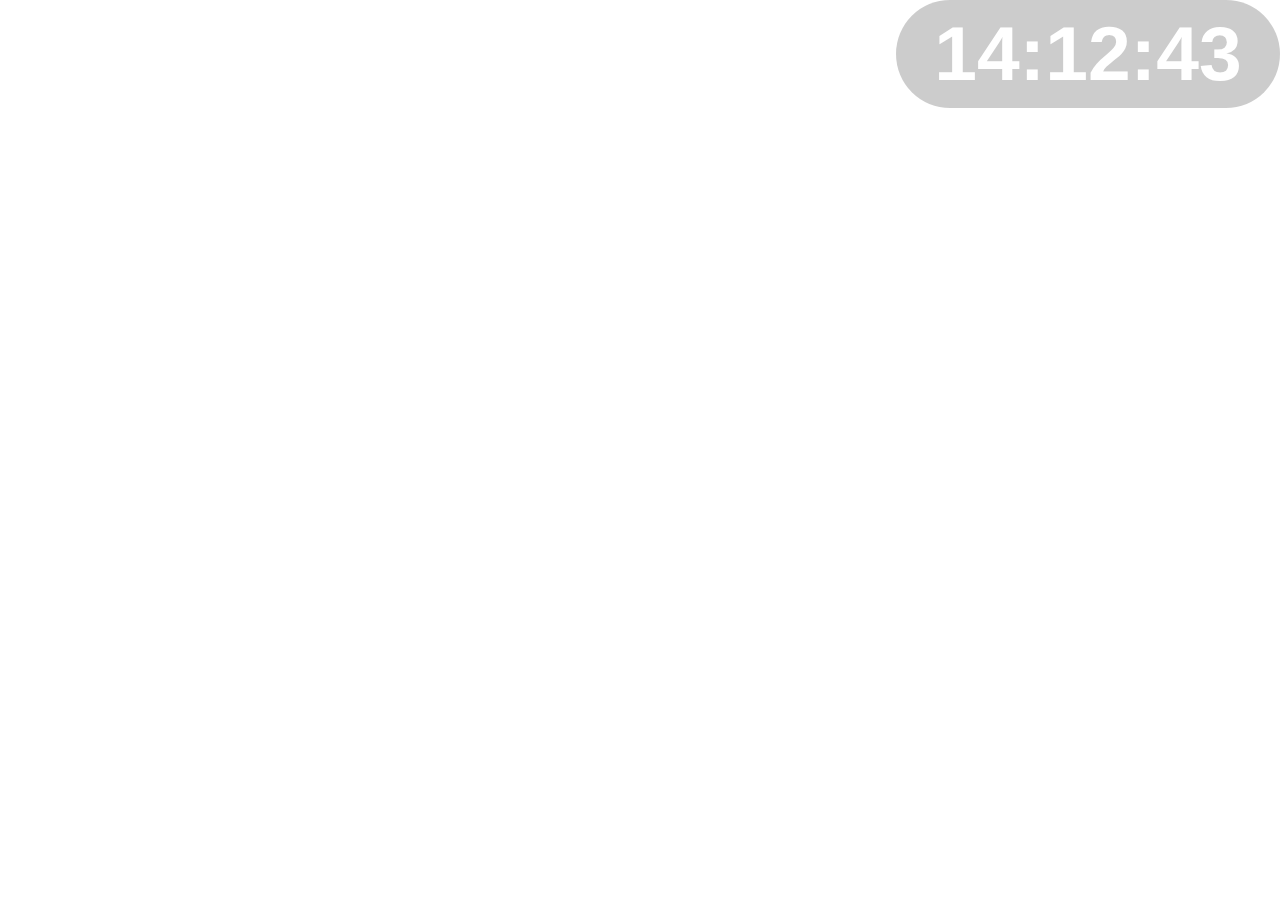
<file: clock-digital-1/index.html>
<!DOCTYPE html>
<html lang="en">
  <head>
    <meta charset="utf-8">
	<meta name="viewport" content="width=device-width, minimum-scale=1.0, maximum-scale=1.0, user-scalable=0">
	<meta http-equiv="X-UA-Compatible" content="IE=edge,chrome=1" />
    <title>Clock</title>
    <link rel="stylesheet" href="../common/css/style-001.css">
	<script>
		function startTime() {
		  var today = new Date();
		  var h = today.getHours();
		  var m = today.getMinutes();
		  var s = today.getSeconds();
		  m = checkTime(m);
		  s = checkTime(s);
		  document.getElementById('div-clock').innerHTML =
		  h + ":" + m + ":" + s;
		  var t = setTimeout(startTime, 500);
		}
		function checkTime(i) {
		  if (i < 10) {i = "0" + i};  // add zero in front of numbers < 10
		  return i;
		}
</script>
  </head>
  <body class="browser-source clock" onload="startTime()">
    <div id="div-clock"></div>
  </body>
</html>
</file>
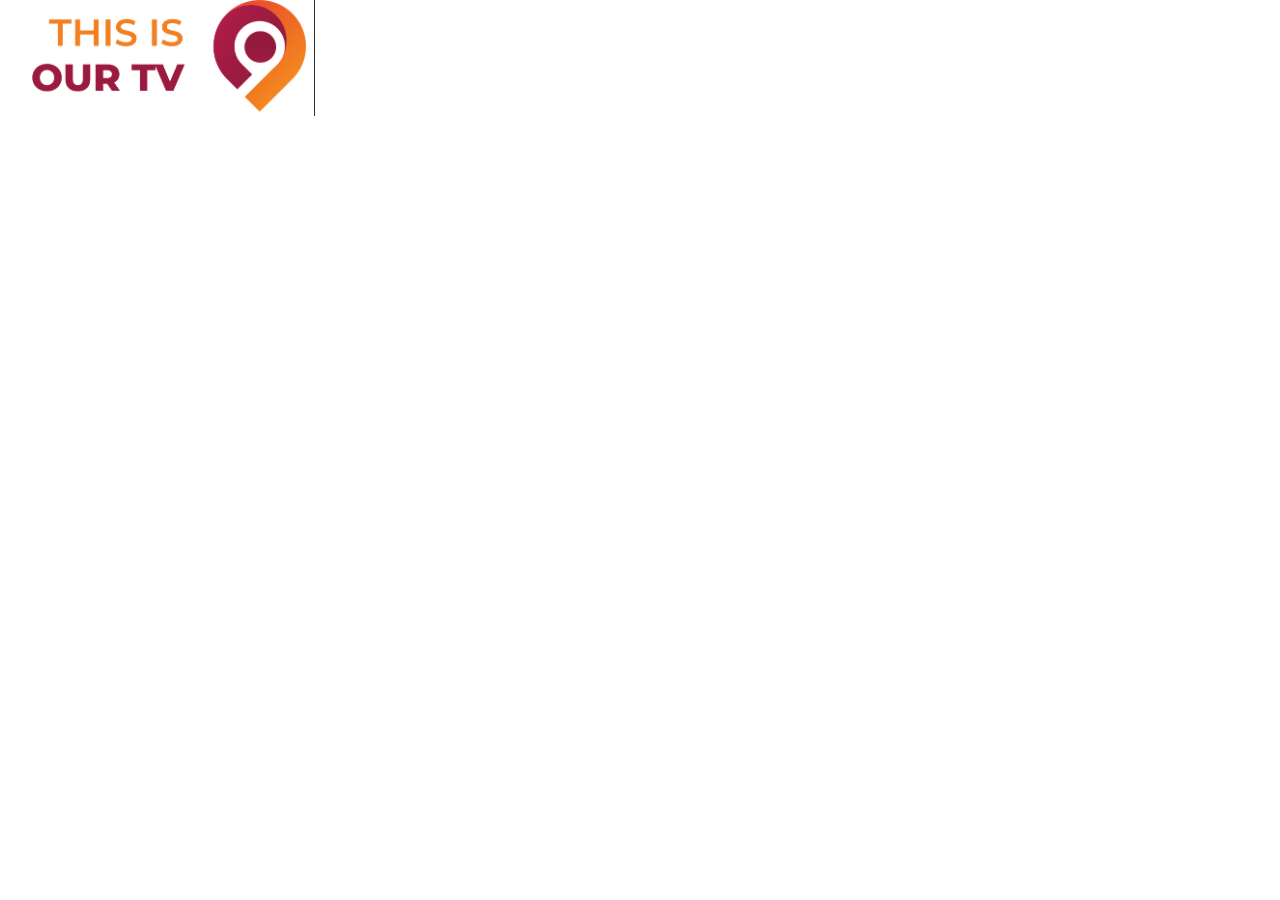
<file: lower thirds/browser-source.html>
<!DOCTYPE html>
<html lang="en">
  <head>
    <meta charset="utf-8">
	<meta name="viewport" content="width=device-width, minimum-scale=1.0, maximum-scale=1.0, user-scalable=0">
	<meta http-equiv="X-UA-Compatible" content="IE=edge,chrome=1" />
	<link rel="stylesheet" href="../common/css/style-001.css">
    <title>Receiver demo</title>
	<script>
		var bc = new BroadcastChannel('obs-lower-thirds-channel');
		bc.onmessage = function (ev) {
			received_data=ev.data.split("|");
			document.getElementById("name").innerHTML = received_data[0];
			document.getElementById("function").innerHTML = received_data[1];
			position = received_data[2];
			animation = received_data[3];
			console.log ('Name: ' + received_data[0] + ', Function: ' + received_data[1] + ', Position: ' + received_data[2] + ', Animation: ' + received_data[3]);
		if (animation == 'animateIn') {document.getElementById("lower-third").classList.remove("animateOut");document.getElementById("lower-third").classList.add("animateIn");};
		if (animation == 'animateOut') {document.getElementById("lower-third").classList.remove("animateIn");document.getElementById("lower-third").classList.add("animateOut");};
		if (position == 'left') {document.getElementById("lower-third").classList.remove("right");document.getElementById("lower-third").classList.add("left");};
		if (position == 'right') {document.getElementById("lower-third").classList.remove("left");document.getElementById("lower-third").classList.add("right");};

		}
	</script>
  </head>
  <body class="browser-source lower-thirds">
	<div id="lower-third">
    	<div class="left-block">
				<img src="../common/images/logo.png">
			</div>
			<div class="right-block">
				<div id="name"></div>
				<div id="function"></div>
			</div>
		</div>
	</div>
  </body>
</html>
</file>
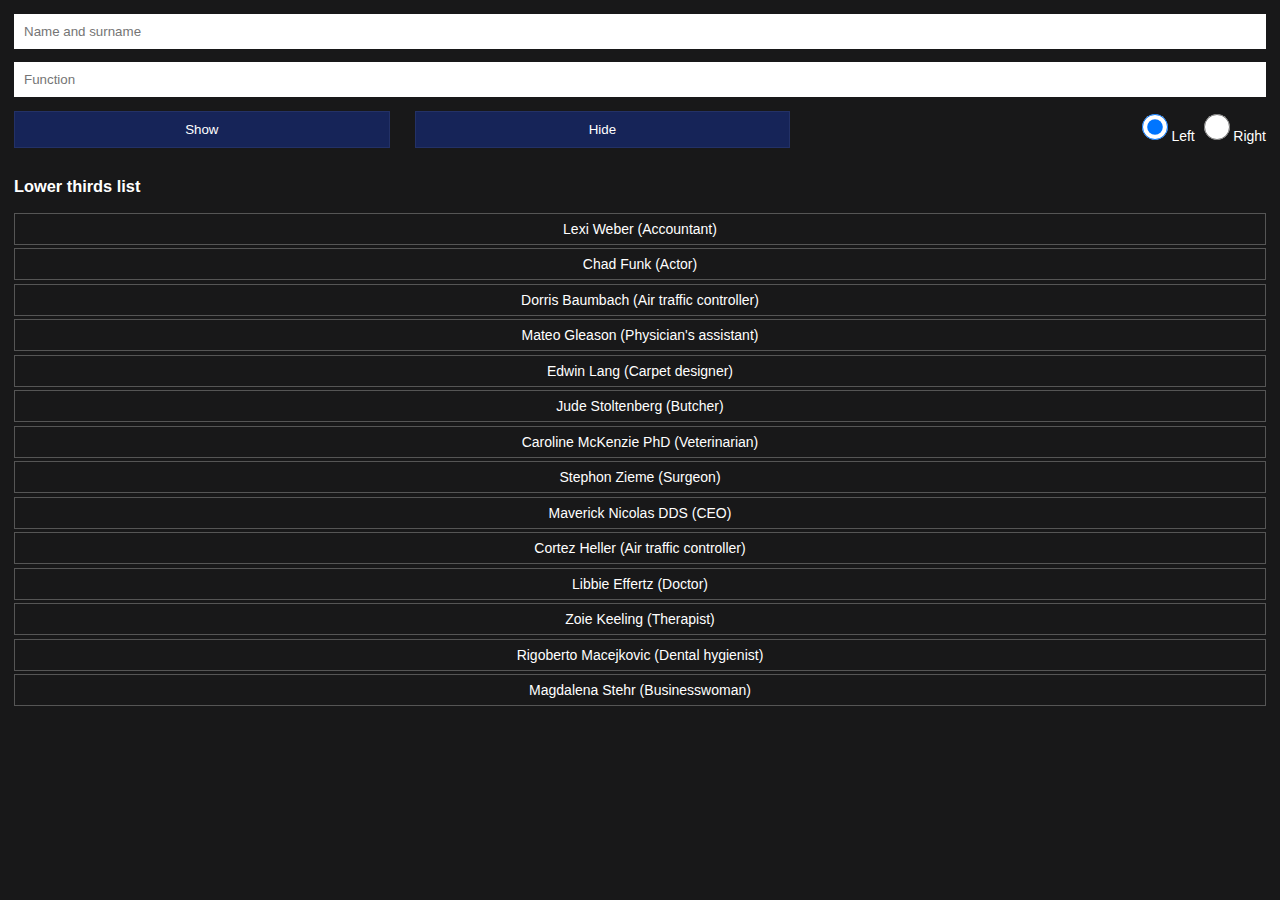
<file: lower thirds/control-panel.html>
<!DOCTYPE html>
<html lang="en">
  <head>
    <meta charset="utf-8">
	<meta name="viewport" content="width=device-width, minimum-scale=1.0, maximum-scale=1.0, user-scalable=0">
	<meta http-equiv="X-UA-Compatible" content="IE=edge,chrome=1" />
    <title>Lower thirds control panel</title>
	<link rel="stylesheet" href="../common/css/style-001.css">
	<script src="../common/js/jquery.js"></script>
  </head>
  <body class="lower-thirds-panel panel">
	<div class="static-panel-top">
		<input id="lower-thirds-name" placeholder="Name and surname">
		<input id="lower-thirds-function" placeholder="Function">
		<button class="onethird" id="sender" onclick="function_send()">Show</button>
		<button class="onethird" id="sender" onclick="function_hide()">Hide</button>
		  <div class="radio-position">
                <input type="radio" name="radio-group-position" id="position-left" checked="checked" /><label for="position-left">Left</label>
                <input type="radio" name="radio-group-position" id="position-right" /><label for="position-right">Right</label>
           </div>
		   <div style="clear:both"></div>
		   
		
</div>
	</div>
	<div class="panel-bottom">
		<h3>Lower thirds list</h3>
		<ul id="predefined">
			<li><div class="name">Lexi Weber</div><div class="function">Accountant</div></li>
			<li><div class="name">Chad Funk</div><div class="function">Actor</div></li>
			<li><div class="name">Dorris Baumbach</div><div class="function">Air traffic controller</div></li>
			<li><div class="name">Mateo Gleason</div><div class="function">Physician's assistant</div></li>
			<li><div class="name">Edwin Lang</div><div class="function">Carpet designer</div></li>
			<li><div class="name">Jude Stoltenberg</div><div class="function">Butcher</div></li>
			<li><div class="name">Caroline McKenzie PhD</div><div class="function">Veterinarian</div></li>
			<li><div class="name">Stephon Zieme</div><div class="function">Surgeon</div></li>
			<li><div class="name">Maverick Nicolas DDS</div><div class="function">CEO</div></li>
			<li><div class="name">Cortez Heller</div><div class="function">Air traffic controller</div></li>
			<li><div class="name">Libbie Effertz</div><div class="function">Doctor</div></li>
			<li><div class="name">Zoie Keeling</div><div class="function">Therapist</div></li>
			<li><div class="name">Rigoberto Macejkovic</div><div class="function">Dental hygienist</div></li>
			<li><div class="name">Magdalena Stehr</div><div class="function">Businesswoman</div></li>
		</ul>
	<div>
	
	<script>
		$("ul#predefined li").click(function(){
		cur_name=$(this).children('.name').text();
		cur_function=$(this).children('.function').text();
			$("#lower-thirds-name:text").val(cur_name);
			$("#lower-thirds-function:text").val(cur_function);
		});
		var bc = new BroadcastChannel('obs-lower-thirds-channel');
		function function_send() {
			name_to_send = $("#lower-thirds-name:text").val();
			function_to_send = $("#lower-thirds-function:text").val();
			
			if (document.getElementById("position-left").checked == true) {position = "left"};
			if (document.getElementById("position-right").checked == true) {position = "right"};
			
			bc.postMessage(name_to_send + '|' + function_to_send + '|' + position + '|' + 'animateIn'); /* send */
		};
		function function_hide() {
			bc.postMessage('|||animateOut'); /* send - only last parameter*/
		}
	</script>
	
  </body>
</html>
</file>
<file: common/css/style-001.css>
:root {
  --main-color: #fff;
  --element-radius: 1em;
  --obs-background: #181819;
  --obs-button-background: #162458;
  --obs-button-border: #233166;
  --obs-button-hover-background: #581624;
  --obs-button-hover-border: #84162d;
  --obs-button-color: #fff
}

@import "normalize.css";
@import "../fonts/RobotoCondensed/font.css";

*:focus {outline:none !important}



/*CLOCK*/
body.browser-source.clock{
	margin:0;
	font: bold 6vw 'Roboto Condensed', sans-serif;
	color: var(--main-color);
	text-align:right;
}

#div-clock {
    padding: .2em .5em;
    background: rgba(0,0,0,.2);
    display: inline-block;
    line-height: 1;
	border-radius: var(--element-radius);
}

/*OBS*/
.panel {
	background: var(--obs-background);
	color: var(--main-color);
	font:normal 14px -apple-system, BlinkMacSystemFont, "Segoe UI", "Roboto", "Oxygen", "Ubuntu", "Cantarell", "Fira Sans", "Droid Sans", "Helvetica Neue", sans-serif;
	max-width:100em;
	margin:1em;
	}
	
.panel input#lower-thirds-name, .panel input#lower-thirds-function {
	box-sizing: border-box;
	padding:.75em;
	margin:0 0 1em;
	border:none;
	display:block;
	width:100%;
}
	
.panel button{
	background: var(--obs-button-background);
	border: 1px solid var(--obs-button-border);
	color: var(--obs-button-color);
	padding:.75em;
	margin:0 0 1em;
	text-align:center;
	width:100%;
}

.panel button.onethird{
	width:30%;
	float:left;
	margin-right:2%
}

.panel button:hover{
	background: var(--obs-button-hover-background);
	border-color: var(--obs-button-hover-border);
}

.panel .radio-position{float: right;text-align:center}

.panel .radio-position input{
	width: 2em;
	height:2em;
	display:inline-block
}

.panel .radio-position input:checked{
	background:red
}
	
.panel ul#predefined {
    list-style: none;
    padding: 0;
}

.panel ul#predefined li .name, ul#predefined li .function {
    display: inline-block;
}	

.panel ul#predefined li {
    padding: .5em 1em;
    border: 1px solid #555;
    margin: 0 0 .25em;
    text-align: center;
    cursor: pointer;
}

.panel ul#predefined li .function:before{ content: "\00a0(";}
.panel ul#predefined li .function:after{ content: ")";}


		body.browser-source.lower-thirds{
		margin:0 2em;
		position:relative;
		overflow:hidden
		}
		
		
		#lower-third, #lower-third.left, #lower-third.right{
		position:absolute;
		display:inline-block;
		transition: all .5s;
		}
		
		
		#lower-third.left{left:0}
		#lower-third.right{right:0}
		
		#lower-third .left-block, #lower-third .right-block{
		display:inline-block
		}
		
		#lower-third .left-block{
		border-right:1px solid #333;
		padding-right:.5em;
		margin-right:.5em
		}
		
		#lower-third .left-block img{
		height:7em
		}
		
	
		body.browser-source.lower-thirds #lower-third #name {
		font: bold 4vw 'Roboto Condensed', sans-serif;
		color: #555;
		left: 0;
		top: 0;
		}
		
		body.browser-source.lower-thirds #lower-third #function {
		font: bold 2vw 'Roboto Condensed', sans-serif;
		color: #999;
		line-height:1;
		top: 2.5em;
		}


#lower-third.animateIn.left{
	left: 0;
}

#lower-third.animateOut.left{
	left: -100vw;
}

#lower-third.animateIn.right{
	right: 0;
}

#lower-third.animateOut.right{
	right: -100vw;
}
</file>
